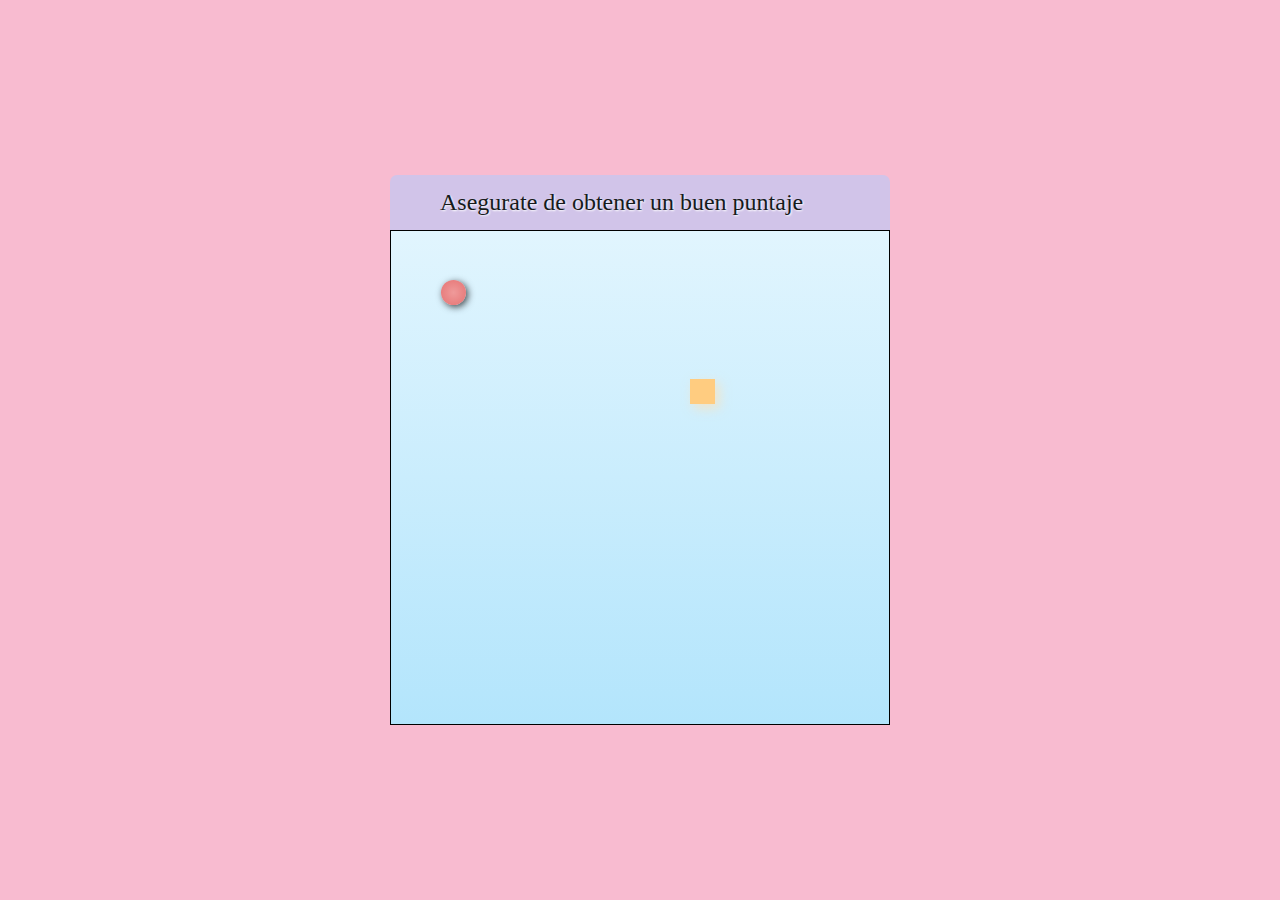
<file: index.html>
<!DOCTYPE html>
<html lang="en"> <!-- Declara el tipo de documento y el idioma de la página como inglés -->
    <head>
        <meta charset="UTF-8"> <!-- Define la codificación de caracteres como UTF-8 (para soportar caracteres especiales) -->
        <meta name="viewport" content="width=device-width, initial-scale=1.0"> <!-- Hace que la página sea responsiva ajustando el ancho al dispositivo del usuario -->
        <title>Snake</title> <!-- Título de la pestaña del navegador -->

        <link rel="stylesheet" type="text/css" href="style.css"> <!-- Enlaza la hoja de estilos externa para el diseño -->
        <script src="main.js" defer></script> <!-- Carga el script de JavaScript de forma diferida para no bloquear la carga del HTML -->

    </head>

    <body>
        <!-- Contenedor principal que agrupa todos los elementos del juego -->
        <div class='contenedor__principal'> 
            <div class='contenedor__2do'> <!-- Segundo contenedor que organiza la disposición de los elementos -->

                <!-- Sección que muestra el puntaje del jugador -->
                <div class='score__board'>
                    <div class='score__board ptos' id='ptos'>Asegurate de obtener un buen puntaje</div> <!-- Contenedor que muestra los puntos actuales -->
                </div>

                <!-- Área de juego donde se moverá la serpiente -->
                <div class='board' id='game_board'> 
                    <div class='sprite manzana' id='manzana'></div> <!-- Manzana que la serpiente debe comer -->
                    <div class='sprite snake' id='snake'></div> <!-- La serpiente que se moverá en el tablero -->
                </div>

                <!-- Mensaje de Game Over que aparece cuando el jugador pierde -->
                <div id='game_over'>Game Over
                    <button id='rejugar'>Jugar otra partida</button> <!-- Botón para reiniciar el juego -->
                </div>

                <!-- Controles del juego (botones para dispositivos táctiles) -->
                <div class='control__buttons'>
                    <button class='uplerido' id='up'> <!-- Botón para mover la serpiente hacia arriba -->
                        <div class='flecha__direccion arriba' id='up2'></div>
                    </button>
                </div>
                
                <div class='control__buttons'>
                    <button class='uplerido' id='le'> <!-- Botón para mover la serpiente a la izquierda -->
                        <div class='flecha__direccion izquierda' id='le2'></div>
                    </button>

                    <button class='uplerido' id='ri'> <!-- Botón para mover la serpiente a la derecha -->
                        <div class='flecha__direccion derecha' id='ri2'></div>
                    </button>
                </div>

                <div class='control__buttons'>
                    <button class='uplerido' id='do'> <!-- Botón para mover la serpiente hacia abajo -->
                        <div class='flecha__direccion abajo' id='do2'></div>
                    </button>
                </div>

            </div>
        </div>

    </body>
</html>
</file>
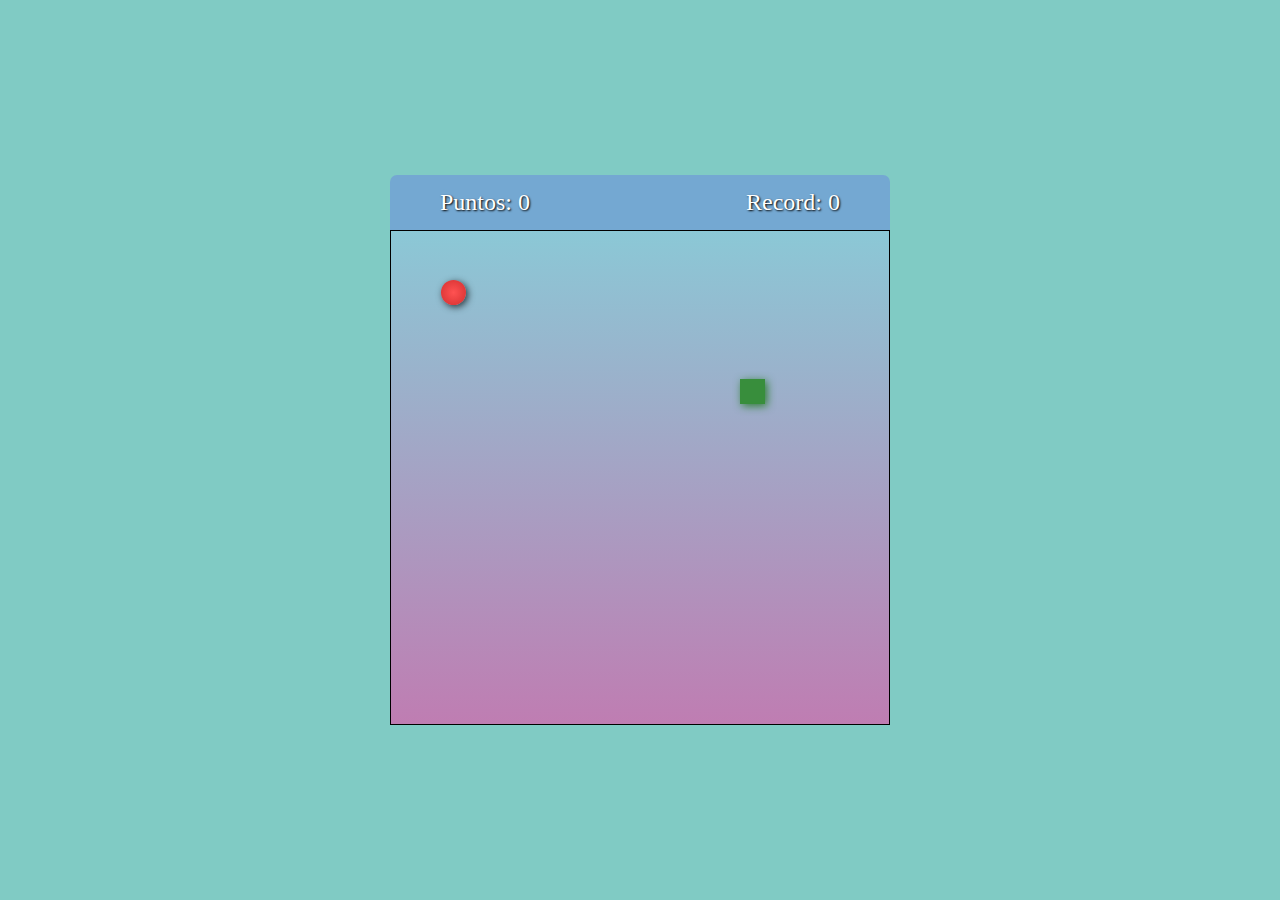
<file: snake.html>
<!DOCTYPE html>
<html lang="en">
    <head>
        <meta charset="UTF-8">
        <meta http-equiv="X-UA-Compatible" content="IE=edge">
        <meta name="viewport" content="width=device-width, initial-scale=1.0">
        <title>Snake</title>

        <link rel="stylesheet" type="text/css" href="snakeStyle.css">
        <script src="snakeJs.js" defer></script>
    </head>

    <body>
        <div class='contenedor__principal'>
            <div class='contenedor__2do'>

                <div class='score__board'>
                    <div class='score__board ptos' id='ptos'>Puntos: 0</div>
                    <div class='score__board hi'>Record: 0</div>
                </div>

                <div class='board' id='game_board'>
                    <div class='sprite manzana' id='manzana'></div>
                    <div class='sprite snake' id='snake'></div>
                </div>

                <div id='game_over'>Game Over
                    <button id='rejugar'>Jugar otra partida</button>
                </div>

                <div class='control__buttons'>
                    <button class='uplerido' id='up'>
                        <div class='flecha__direccion arriba' id='up2'></div>
                    </button>
                </div>
                
                <div class='control__buttons'>
                    <button class='uplerido' id='le'>
                        <div class='flecha__direccion izquierda' id='le2'></div>
                    </button>

                    <button class='uplerido' id='ri'>
                        <div class='flecha__direccion derecha' id='ri2'></div>
                    </button>
                </div>

                <div class='control__buttons'>
                    <button class='uplerido' id='do'>
                        <div class='flecha__direccion abajo' id='do2'></div>
                    </button>
                </div>

            </div>
        </div>
    </body>
</html>
</file>
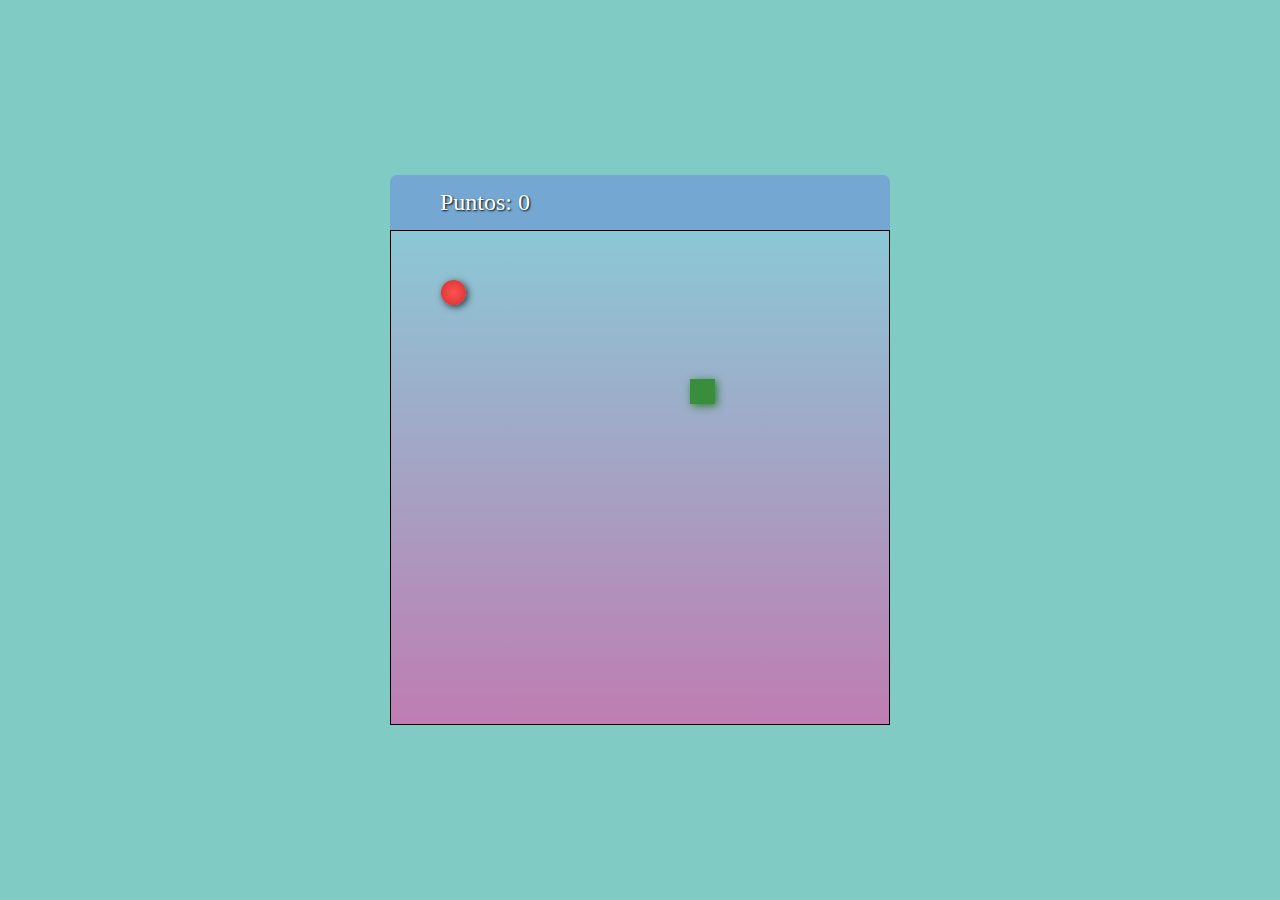
<file: snakeAll.html>
<!DOCTYPE html>
<html lang="en"> <!-- Declara el tipo de documento y el idioma de la página como inglés -->
    <head>
        <meta charset="UTF-8"> <!-- Define la codificación de caracteres como UTF-8 (para soportar caracteres especiales) -->
        <meta name="viewport" content="width=device-width, initial-scale=1.0"> <!-- Hace que el diseño sea responsivo en dispositivos móviles -->
        <title>Snake</title> <!-- Título de la pestaña del navegador -->

        <link rel="stylesheet" type="text/css" href="snakeStyle.css"> <!-- Enlaza la hoja de estilos externa para el diseño -->
        <script src="main.js" defer></script> <!-- Carga el script de JavaScript de forma diferida para no bloquear la carga del HTML -->

    </head>

    <body>
        <!-- Contenedor principal que agrupa todos los elementos del juego -->
        <div class='contenedor__principal'> 
            <div class='contenedor__2do'> <!-- Segundo contenedor que organiza la disposición de los elementos -->

                <!-- Sección que muestra el puntaje del jugador -->
                <div class='score__board'>
                    <div class='score__board ptos' id='ptos'>Puntos: 0</div> <!-- Contenedor que muestra los puntos actuales -->
                </div>

                <!-- Área de juego donde se moverá la serpiente -->
                <div class='board' id='game_board'> 
                    <div class='sprite manzana' id='manzana'></div> <!-- Manzana que la serpiente debe comer -->
                    <div class='sprite snake' id='snake'></div> <!-- La serpiente que se moverá en el tablero -->
                </div>

                <!-- Mensaje de Game Over que aparece cuando el jugador pierde -->
                <div id='game_over'>Game Over
                    <button id='rejugar'>Jugar otra partida</button> <!-- Botón para reiniciar el juego -->
                </div>

                <!-- Controles del juego (botones para dispositivos táctiles) -->
                <div class='control__buttons'>
                    <button class='uplerido' id='up'> <!-- Botón para mover la serpiente hacia arriba -->
                        <div class='flecha__direccion arriba' id='up2'></div>
                    </button>
                </div>
                
                <div class='control__buttons'>
                    <button class='uplerido' id='le'> <!-- Botón para mover la serpiente a la izquierda -->
                        <div class='flecha__direccion izquierda' id='le2'></div>
                    </button>

                    <button class='uplerido' id='ri'> <!-- Botón para mover la serpiente a la derecha -->
                        <div class='flecha__direccion derecha' id='ri2'></div>
                    </button>
                </div>

                <div class='control__buttons'>
                    <button class='uplerido' id='do'> <!-- Botón para mover la serpiente hacia abajo -->
                        <div class='flecha__direccion abajo' id='do2'></div>
                    </button>
                </div>

            </div>
        </div>

    </body>
</html>
</file>
<file: snakeStyle.css>
/* Establece el modelo de caja para todos los elementos y quita los márgenes y rellenos predeterminados */
* {
	box-sizing: border-box;
	padding: 0;
	margin: 0;
}

/* Define el tamaño del HTML y el BODY para que ocupen toda la pantalla del navegador */
html, body {
	width: 100vw;
	height: 100vh;
	background-color: #E0F7FA; /* Azul claro suave */
}

/* Estiliza el contenedor principal que engloba todo el juego */
.contenedor__principal {
	width: inherit;
	height: inherit;
	background-color: #80CBC4; /* Verde agua */
	display: flex;
	align-items: center;
	justify-content: center;
}

/* Contenedor secundario que mantiene el área del juego */
.contenedor__2do {
	width: 500px;
	height: 550px;
	background-color: inherit;
	display: block;
}

/* Estiliza la barra de puntaje */
.score__board {
	width: inherit;
	height: 10%;
	border-radius: 7px 7px 0 0;
	font-size: 24px;
	text-shadow: 1px 1px 2px black;
	background-color: #74a8d2; 
	display: flex;
	align-items: center;
	justify-content: space-between;
}

/* Estiliza la sección donde se muestran los puntos */
.ptos {
	width: fit-content;
	height: fit-content;
	margin-left: 10%;
	color: #FFF;
}


/* Estiliza la sección para el puntaje más alto */
.hi {
	width: fit-content;
	height: fit-content;
	margin-right: 10%;
	color: #FFF; 
}

/* Define el tablero del juego */
.board {
	width: 100%;
	height: 90%;
	border: 1px solid black;
	background: linear-gradient(#8bc8d6, #bf7db2); 
	display: grid;
	grid-template: repeat(20, 1fr) / repeat(20, 1fr);
}

/* Clase base para los elementos dentro del tablero */
.sprite {
	width: 100%;
	height: 100%;
}

/* Estiliza la serpiente */
.snake {
	background-color: #388E3C; 
	box-shadow: 2px 2px 9px #2E7D32; 
}

/* Estiliza la manzana */
.manzana {
	border-radius: 50%;
	background: radial-gradient(#FF5252, #D32F2F); 
	box-shadow: 2px 2px 7px rgba(0, 0, 0, 0.7);
	grid-area: 3 / 3;
}

/* Estiliza la pantalla de "Game Over" */
#game_over {
	width: 100%;
	height: 90%;
	border: 1px solid black;
	background: linear-gradient(#ff8099, #6a5cd7); 
	font-size: 64px;
	font-weight: bold;
	text-shadow: 2px 2px 7px black;
	color: #00c7e6; /* Naranja oscuro */
	display: none;
	grid-template-rows: repeat(2, 1fr);
	align-items: flex-end;
	justify-content: center;
}

/* Estiliza el botón de "Jugar otra partida" */
#rejugar {
	width: 90%;
	height: fit-content;
	font-size: 24px;
	font-weight: 400;
	align-self: center;
	justify-self: center;
	color: white;
	border-radius: 6px;
	background: linear-gradient(#a4edb3, #d764b5);
	box-shadow: inset -3px -2px 2px rgba(0, 0, 0, 0.7);
	cursor: pointer;
	padding: 3%;
}

/* Contenedor de los botones de control */
.control__buttons {
	display: none;
	align-items: center;
	justify-items: center;
}

/* Estilos para los botones de control */
.uplerido {
	height: 50px;
	color: white;
	border-radius: 6px;
	background: linear-gradient(#9650c6, #6a2f6c);
	font-size: 30px;
	font-weight: bold;
	box-shadow: inset -3px -2px 2px rgba(0, 0, 0, 0.7);
	cursor: pointer;
	display: flex;
	align-items: center;
	justify-content: center;
}
</file>
<file: style.css>
/* Reset de estilos básicos para evitar márgenes y paddings inesperados */
* {
    box-sizing: border-box;
    padding: 0;
    margin: 0;
}

/* Ajustes generales del HTML y el Body */
html, body {
    width: 100vw; /* Ocupa todo el ancho de la pantalla */
    height: 100vh; /* Ocupa toda la altura de la pantalla */
}

/* Contenedor principal del juego */
.contenedor__principal {
    width: inherit;
    height: inherit;
    background-color: #F8BBD0; 
    display: flex;
    align-items: center;
    justify-content: center;
}

/* Contenedor secundario donde está el tablero */
.contenedor__2do {
    width: 500px;
    height: 550px;
    background-color: inherit;
    display: block;
}

/* Barra de puntuación */
.score__board {
    width: inherit;
    height: 10%;
    border-radius: 7px 7px 0 0;
    font-size: 24px;
    text-shadow: 1px 1px 2px white;
    background-color: #D1C4E9; 
    display: flex;
    align-items: center;
    justify-content: space-between;
}

/* Puntos actuales */
.ptos {
    width: fit-content;
    height: fit-content;
    margin-left: 10%;
    color: #161b1c; 
}

/* Tablero de juego */
.board {
    width: 100%;
    height: 90%;
    border: 1px solid black;
    background: linear-gradient(#E1F5FE, #B3E5FC);
    display: grid;
    grid-template: repeat(20, 1fr) / repeat(20, 1fr);
}

.sprite {
	width: 100%;
	height: 100%;
}

/* Serpiente */
.snake {
    background-color: #FFCC80;
    box-shadow: 4px 4px 12px rgba(255, 224, 178, 0.7);
}

/* Manzana */
.manzana {
    border-radius: 50%;
    background: radial-gradient(#EF9A9A, #E57373); 
    box-shadow: 2px 2px 7px rgba(0, 0, 0, 0.7);
    grid-area: 3 / 3;
}

/* Pantalla de Game Over */
#game_over {
    width: 100%;
    height: 90%;
    border: 1px solid black;
    background: linear-gradient(#C8E6C9, #A5D6A7); 
    font-size: 64px;
    font-weight: bold;
    text-shadow: 2px 2px 7px black;
    color: #FFAB91; 
    display: none;
    grid-template-rows: repeat(2, 1fr);
    align-items: flex-end;
    justify-content: center;
}

/* Botón de reinicio */
#rejugar {
    width: 90%;
    height: fit-content;
    font-size: 24px;
    font-weight: 400;
    align-self: center;
    justify-self: center;
    color: black;
    border-radius: 6px;
    background: linear-gradient(#FFE0B2, #FFCC80);
    box-shadow: inset -2px -2px 4px rgba(0, 0, 0, 0.5);
    cursor: pointer;
    padding: 3%;
}

#rejugar:active {
    transform: translate(-3px, -4px);
}

/* Ocultar controles en computadoras */
.control__buttons {
	width: fit-content;
	height: fit-content;
	display: none;
	align-items: center;
	justify-items: center;
}

/* Botones de dirección */
.uplerido {
    height: 50px;
    color: black;
    border-radius: 6px;
    background: linear-gradient(#B3E5FC, #81D4FA);
    font-size: 30px;
    font-weight: bold;
    box-shadow: inset -3px -2px 2px rgba(0, 0, 0, 0.7);
    cursor: pointer;
    display: flex;
    align-items: center;
    justify-content: center;
}

.uplerido:active {
    transform: translate(-2px, -4px);
}

#up, #do {
    width: 300px;
}

#le, #ri {
    width: 150px;
    height: 60px;
}

/* Estilos para las flechas de dirección */
.flecha__direccion {
    box-sizing: content-box;
    width: 1px;
    height: 1px;
    border: 20px solid;
}

.arriba {
    border-color: transparent transparent black transparent;
    margin: 0 0 7% 0;
}

.izquierda {
    border-color: transparent black transparent transparent;
}

.derecha {
    border-color: transparent transparent transparent black;
}

.abajo {
    border-color: black transparent transparent transparent;
    margin: 7% 0 0 0;
}

/* Media Query para tablets y móviles */
@media screen and (max-width: 1024px) { 
    .contenedor__principal {
        align-items: flex-start;
    }

    .contenedor__2do {
        width: 300px;
        height: 350px;
    }

    .score__board {
        font-size: 18px;
    }

    .control__buttons {
        display: flex; 
    }

    #game_over {
        font-size: 32px;
    }

    #rejugar {
        font-size: 14px;
    }
}
</file>
